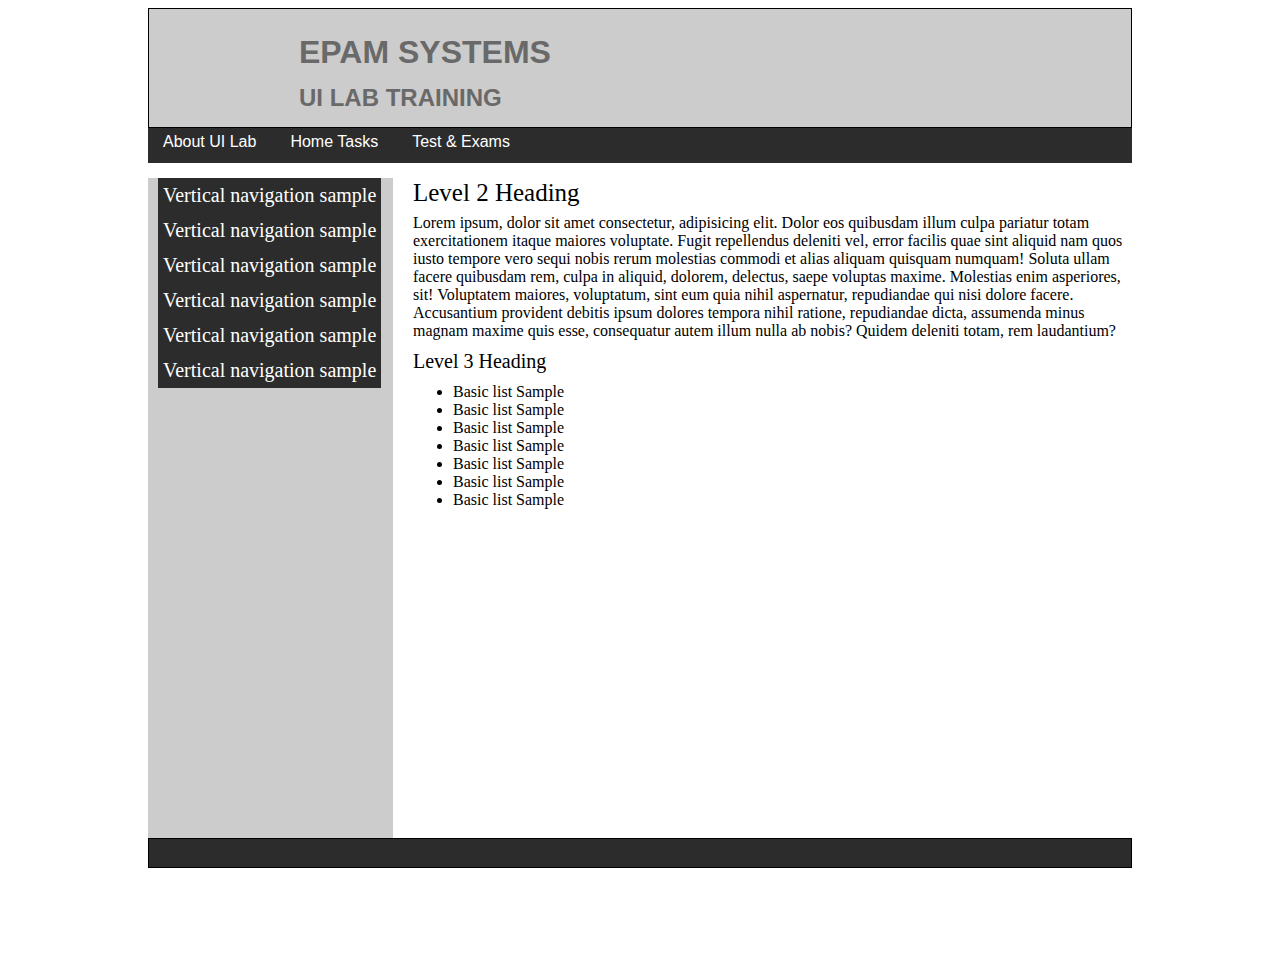
<file: index.html>
<!DOCTYPE HTML PUBLIC "-//W3C//DTD HTML 4.01//EN">
<html>
<head>
<meta http-eqiv="content-type" content="text/html; charset=utf-8">
<title>моя первая веб-страница</title>
<link rel="stylesheet" href="style.css">
</head>
<body>
<div class="container">
	<div class="square"></div>
	<div class="item header">
		<h1 style="font-family: sans-serif;">EPAM SYSTEMS</h1>
	<div class="her">
		<h2 style="font-family: sans-serif;">UI LAB TRAINING</h2>
	</div>
	</div>
	<div class="menu">
		<a href='' class="btn">About UI Lab</a>
		<a href='' class="btn">Home Tasks</a>
		<a href="" class="btn">Test & Exams</a>
	</div>
	<div class="sidebar">
		<div class="bl">
		<a href="" class="link">Vertical navigation sample</a>
	<a href=""class="link">Vertical navigation sample</a>
	<a href=""class="link">Vertical navigation sample</a>
	<a href="" class="link">Vertical navigation sample</a>
	<a href="" class="link">Vertical navigation sample</a>
	<a href="" class="link">Vertical navigation sample</a>
       </div>
</div>
	<div class="content">
	<p style="font-size: 25px; line-height: 0; display: inline-block; bottom: 10px; position: relative;">Level 2 Heading</p>
		<p style="bottom:30px; position: relative;">Lorem ipsum, dolor sit amet consectetur, adipisicing elit. Dolor eos quibusdam illum culpa pariatur totam exercitationem itaque maiores voluptate. Fugit repellendus deleniti vel, error facilis quae sint aliquid nam quos iusto tempore vero sequi nobis rerum molestias commodi et alias aliquam quisquam numquam! Soluta ullam facere quibusdam rem, culpa in aliquid, dolorem, delectus, saepe voluptas maxime. Molestias enim asperiores, sit! Voluptatem maiores, voluptatum, sint eum quia nihil aspernatur, repudiandae qui nisi dolore facere. Accusantium provident debitis ipsum dolores tempora nihil ratione, repudiandae dicta, assumenda minus magnam maxime quis esse, consequatur autem illum nulla ab nobis? Quidem deleniti totam, rem laudantium?</p>
	<p style="font-size: 20px; bottom: 40px; position: relative;">Level 3 Heading</p>
		<p><ul style="bottom: 50px; position: relative; ">
			<li>Basic list Sample</li>
			<li>Basic list Sample</li>
			<li>Basic list Sample</li>
			<li>Basic list Sample</li>
			<li>Basic list Sample</li>
			<li>Basic list Sample</li>
			<li>Basic list Sample</li>
	</div>
	<div class="item fooder"></div>
</div>
</body>
</html>
</file>
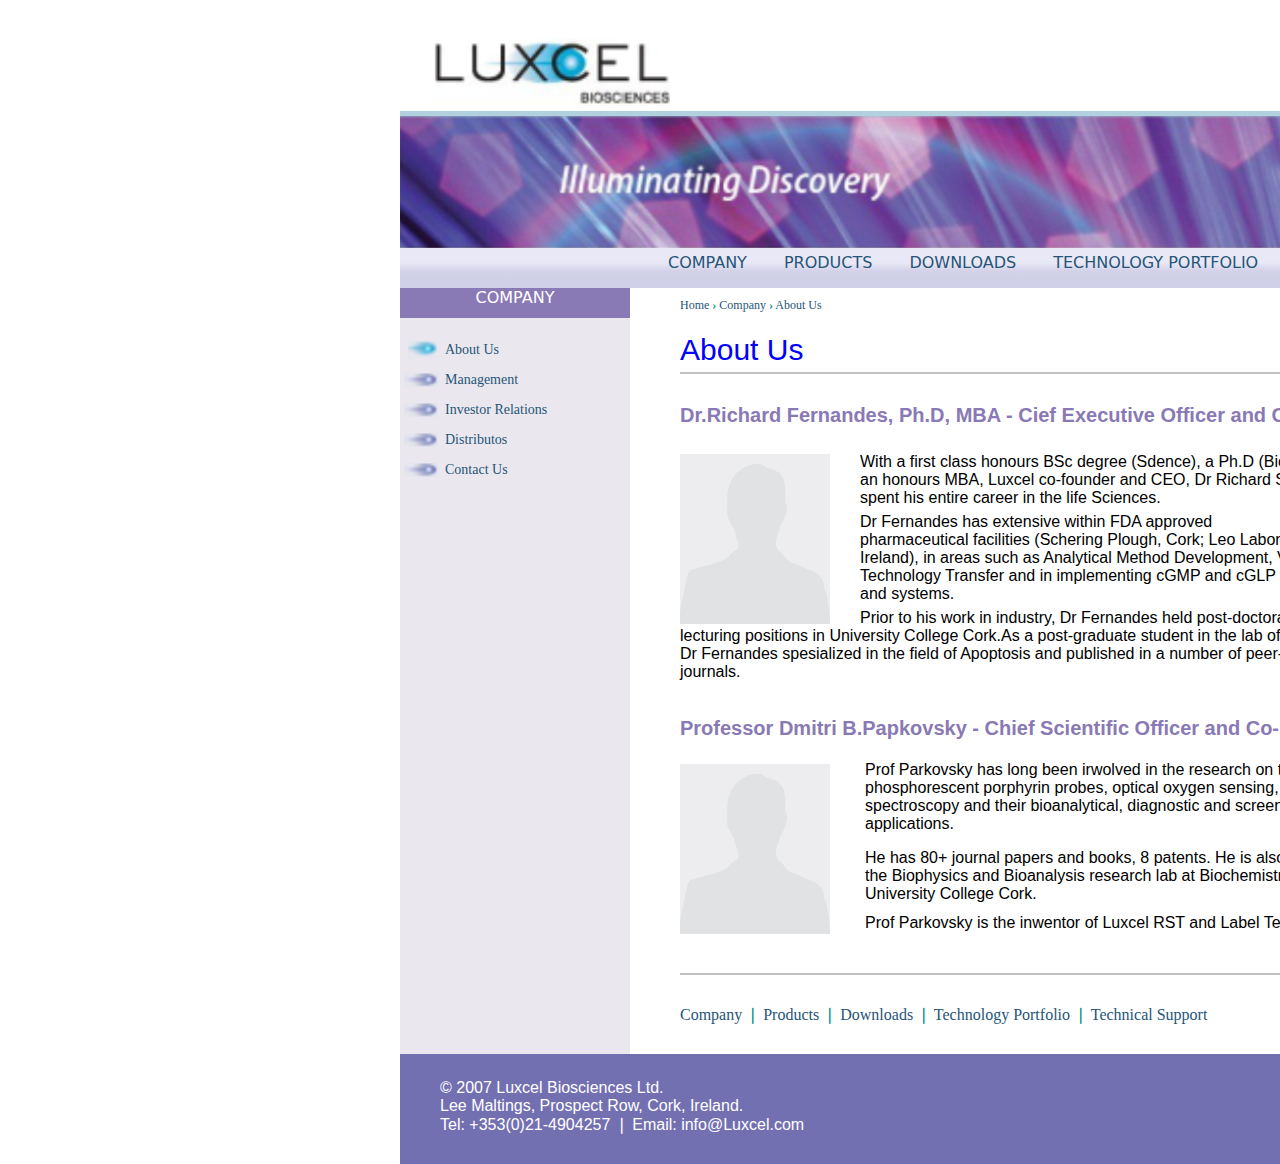
<file: lesson02/index.html>
<!DOCTYPE HTML PUBLIC "-//W3C//DTD HTML 4.01//EN">
<html>
<head>
<meta http-eqiv="content-type" content="text/html; charset=utf-8">
<title>моя вторая веб-страница</title>
<link rel="stylesheet" href="styles.css">
</head>
<body>
<div class="container">
	<div class="header">
		<img src="luxelh.png" class="img-header">
		<div class="line"></div>
		<img src="headerimg.png" class="img-header-line">
		<div class="header-link">
		<a class="link-home a-header" >Home</a><span class="span"> &#10072;</span>
		<a class="a-header"><u>Contact Us</u></a><span class="span"> &#10072;</span>
		<a class="a-header">Site Map</a>
	</div>
	</div>
	<div class="menu">
	<a class="btn">company</a>
	<a class="btn">products</a>
	<a class="btn">downloads</a>
	<a class="btn">technology portfolio</a>
	<a class="btn">tecnical support</a>
	</div>
	<div class="sidebar">
		<p class="company">company</p>
		<p><ul class="sidebar-li">
		    <li class="one"><a class="a-header">About Us</a></li>
			<li><a class="a-header">Management</a></li>
			<li><a class="a-header">Investor Relations</a></li>
			<li><a class="a-header">Distributos</a></li>
			<li><a class="a-header">Contact Us</a></li>
		   </ul>
	    </p>
    </div>
	<div class="content">
	 <div class="content-menu">
	 	<a class="a-header">Home</a><span class="span-content"> &#8250;</span>
	 	<a class="a-header">Company</a><span class="span-content"> &#8250;</span>
	 	<a class=" link-home a-header">About Us</a>
	 </div>
	 <p class="content-header">
	 About Us
	</p>
	 <p class="content-name">
	 Dr.Richard Fernandes, Ph.D, MBA - Cief Executive Officer and Co-Founder
	</p>
	 <img src="no_profile.jpg" class="img-content">
	 <p class="content-p p-one">
	 With a first class honours BSc degree (Sdence), a Ph.D (Biochemistry) and</br>an honours MBA, Luxcel co-founder and CEO, Dr Richard S. Fernanes, has</br> spent his entire career in the life Sciences.
	 </p>
	 <p class="content-p p-two">
	 	Dr Fernandes has extensive within FDA approved<br>pharmaceutical facilities (Schering Plough, Cork; Leo Laboratories, Dublin,</br>Ireland), in areas such as Analytical Method Development, Validation,</br>Technology Transfer and in implementing cGMP  and cGLP working practices</br>and systems.
	 </p>
	 <p class="content-p p-three">
	 Prior to his work in industry, Dr Fernandes held post-doctoral research and</br> lecturing positions in University College Cork.As a post-graduate student in the lab of prof Tom Cotter,</br>Dr Fernandes spesialized in the field of Apoptosis and published in a number of peer-reviewed</br> journals.
	 </p>
	 <p class="content-name name-two">
	 	Professor Dmitri B.Papkovsky - Chief Scientific Officer and Co-Founder
	 </p>
	 	 <img src="no_profile.jpg" class="img-content img-two">
	 <p class="content-p p-four">
	 Prof Parkovsky has long been irwolved in the research on the</br> phosphorescent porphyrin probes, optical oxygen sensing, fluorescence</br> spectroscopy and their bioanalytical, diagnostic and screening</br>applications.
	 </p>
	 <p class="content-p p-five">
	 He has 80+ journal papers and books, 8 patents. He is also in charge of</br> the Biophysics and Bioanalysis research lab at Biochemistry Department,</br> University College Cork.
	 </p>
	 <p class="content-p p-six">
	 Prof Parkovsky is the inwentor of Luxcel RST and Label Technology.
	 </p>
	 <div class="content-line"></div>
	<div class="content-link"> 
	<a class="a-header">Company</a><span class="span"> &#10072;</span>
   <a class="a-header">Products</a><span class="span"> &#10072;</span>
   <a class="a-header">Downloads</a><span class="span"> &#10072;</span>
   <a class="link-home a-header">Technology Portfolio</a><span class="span"> &#10072;</span>
   <a class="a-header">Technical Support</a>
	</div>
	</div>
	<div class="footer">
	<p class="p-footer">
	&copy; 2007 Luxcel Biosciences Ltd.<br>
    Lee Maltings, Prospect Row, Cork, Ireland.<br>
    Tel: +353(0)21-4904257 &#10072; Email: <a href="mailto:info@Luxcel.com" style="text-decoration: none; color: white;">info@Luxcel.com</a>
	</p>	
	</div>
	<img src="luxcelf.png" class="img-footer">
</div>
</body>
</html>
</file>
<file: style.css>
.container{
		display: grid;
		grid-template-areas:
		'header header'
		'menu menu'
		'sidebar content'
		'fooder fooder';

		grid-gap: 0;
		grid-template-columns: 200px 1fr;
		grid-template-rows: 120px auto 1fr 30px;
		grid-template-columns: 245px auto;
	}
	.item{
		padding: 10px;
		border: 1px solid black;
	}
	.header{
		grid-area: header;
		background: #ccc;
		color: #696969;
		padding-left: 150px;
		line-height: 1.5em;
	}
	.logo {
		position: relative;
		right: 140px;
		bottom: 25px;
		margin-right: 120px;
		
	}
	.menu{
		grid-area: menu;
		background: #2c2c2c;
		color: #fff;
		margin-bottom: 15px;
		height: 35px;
	}
	.sidebar{
		background-color: #ccc;
		grid-area: sidebar;
	}
	.content{
		grid-area: content;
		height: 70vh;
		padding: 0px 0px 30px 20px;
		/*padding-left: 20px;
		padding-bottom: 30px;*/
	}
	.fooder{
		grid-area: fooder;
		background: #2c2c2c;
	}
	.btn{
		display: inline-block;
		text-decoration: none;
		color: white;
		height: 40px;
		text-align: center;
		font-family: sans-serif;
		padding: 5px 15px 5px 15px;
		/*padding-left: 15px;
		padding-right: 15px;
		padding: 5px;*/
	}
	a:hover{
		background: white;
		color: black;
	}
	.link{
		background: #2c2c2c;
		color:white;
		font-size: 20px;
		margin-left: 10px;
		text-decoration: none;
		display:inline-block;
		line-height: 35px;
		padding: 0 5px;
	}
	.link:hover {
		background: white;
		color: black;
		text-decoration: underline;
	}
	.kakulya{
	 margin-top: 10px;
	}
	.square {
  width: 100px;
  height: 100px;
  background-color: white;
}
	body{padding: 0px 140px;}
</file>
<file: lesson02/styles.css>
.container {
  display: grid;
  grid-template-areas:
    'header header'
    'menu menu'
    'sidebar content'
    'footer footer';
  grid-gap: 0;
  grid-template-columns: 230px auto;
  grid-template-rows: 240px auto 1fr auto;
  height: 1100px;
}
.header{
	grid-area: header;
	background: white;
	color: #696969;
	line-height: 0.3em;
	}
.menu{
  grid-area: menu;
  background: #2c2c2c;
  color: #fff;
  padding: 0 0 0 200px;
  background: rgb(208,208,232);
  background: linear-gradient(0deg, rgba(208,208,232,1) 26%, rgba(211,210,233,1) 43%, rgba(233,232,246,1) 63%, rgba(233,232,246,1) 100%);
  }
.sidebar{
	grid-area: sidebar;
	background-color: #eae8ee;
	}
.content {
  grid-area: content;
  padding: 10px 0 0 50px;

}
.footer {
   grid-area: footer;
  background-color: #7370b2;
  color: white;
  text-align: center;
  height: 110px;
}
.img-header{
	position: relative;
	left: 30px;
	top: 30px;
}
.btn{
	display: inline-block;
	text-decoration: none;
	color: #265578;
	height: 30px;
	text-align: center;
	padding: 5px 15px 5px 18px;
	font-family:system-ui;
	text-transform: uppercase;
	position: relative;
	left: 50px;
		}
a.btn:hover{
  background: white;
  color: black;
  background: rgb(55,127,167);
  background: linear-gradient(0deg, rgba(55,127,167,1) 26%, rgba(111,168,198,1) 43%, rgba(164,208,221,1) 63%, rgba(175,214,229,1) 100%);
  }
.header-link{
	text-align: right;
	position: relative;
	bottom: 160px;
	font-size: 12px;
	}
.link-home{
	text-decoration: none;
	}
.a-header{
	color: #265578;
	}
.a-header:hover{
	color:#265578;
	background: none;
	}
.img-header-line{
	width:100%;
	height:132px ;
	position: relative;
	top: 35px;
	}
.line {
  content: "";
  position: relative;
  top: 0;
  left: 0;
  width: 100%;
  height: 5px;
  top: 35px;
  background-color: #b1d1de;
}
.company{
	display: block;
	position: relative;
	width: 230px;
	height: 30px;
	bottom: 16px;
	text-transform: uppercase;
	text-align: center;
	font-family: system-ui;
	background-color: #8979b4;
	color: white;
}
.sidebar-li{
	display: inline-block;
	position: relative;
  margin: -15px 0;
  line-height: 30px;
  font-size: 14px;
  right: 40px;
}
li{
  list-style: none;
  background: url(simvol.png) no-repeat 4px 8px; 
  padding-left: 45px;
  background-size: 23%;
}
.one{
  list-style: none;
  background: url(screenshot_3.png) no-repeat 8px 6px;
  padding-left: 45px;
  background-size: 20%;
}
.span{
	color:#008B8B;
}
.span-content{
	color:#008B8B;
	font-weight: 900;
}
.content-menu{
	position: relative;
	font-size: 12px;
}	
.content-header{
	position: relative;
	bottom: 10px;
	font-size: 30px;
	color: blue;
	font-family: Arial Narrow, sans-serif;
	border-bottom: 2px solid #c0c0c0;
	padding-bottom: 5px;
}
.content-name{
  display: inline-block;
  position: relative;
  font-family: Arial Narrow, sans-serif;
  font-size: 20px;
  bottom: 30px;
  font-weight: 600;
  color: #8979b4;
  right: 150px;
}
.img-content{
	width: 150px;
	height: 170px;
	float: left;
	position: relative;
	top: 40px;
	opacity: 0.25;
}
.content-p{
	position: relative;
  font-family: Trebuchet MS, sans-serif;
}
.p-one{
	 left: 30px;
  bottom: 40px;
}
.p-two{
  left: 180px;
  bottom: 50px;
  padding-left: 150px;
  left: 30px;
}
.p-three{
  left: 30px;
  bottom: 60px;
  text-indent: 180px;
  margin-left: -30px;
}
.name-two{
  font-weight: 600;
  bottom: 60px;
  right: 150px;
}
.img-two{
	top:7px;
	opacity: 0.25;
}
.p-four{
  bottom: 75px;
  left: 35px;
}
.p-five{
  bottom: 75px;
  padding-left: 150px;
  left: 35px;
}
.p-six{
  bottom: 80px;
  left: 185px;
}
.content-line{
	border-bottom: 2px solid #c0c0c0;
	padding-bottom: 5px;
	position: relative;
	bottom: 60px;
}
.content-link{
	position: relative;
	bottom: 30px;
}
.img-footer{
 position: relative;
 left: 950px;
 bottom: 80px;
}
.p-footer{
	position: relative;
  text-align: left; 
  left: 40px;
  top: 25px;
  margin-top: 0px;
  margin-bottom: 0px; 
  font-family: Trebuchet MS, sans-serif;
}


html, body {
  height: 100%;
  width: 1200px;
  margin-left: 200px;
}
</file>
